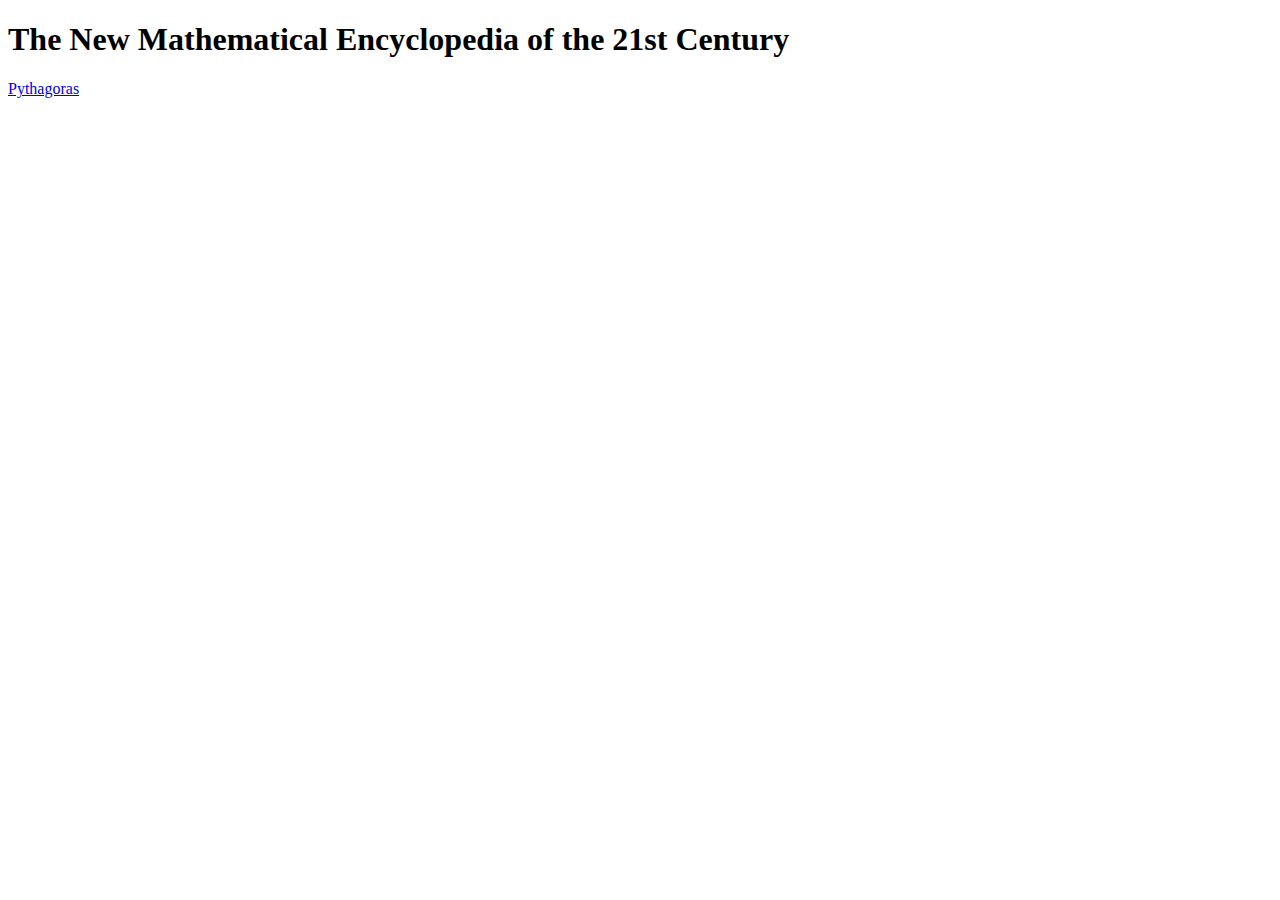
<file: Index.html>
<!DOCTYPE html>
<html lang="en" dir="ltr">
  <head>
    <meta charset="utf-8">
    <meta name="viewport" content="width=device-width, initial-scale=1.0">
    <link rel="stylesheet" href="style.css">
    <title>The New Mathematical Encyclopedia of the 21st Century</title>
  </head>
  <body>
    <h1 class="header">The New Mathematical Encyclopedia of the 21st Century</h1>
    <a href="Pythagoras.html" class="btn">Pythagoras</a>
  </body>
</html>
</file>
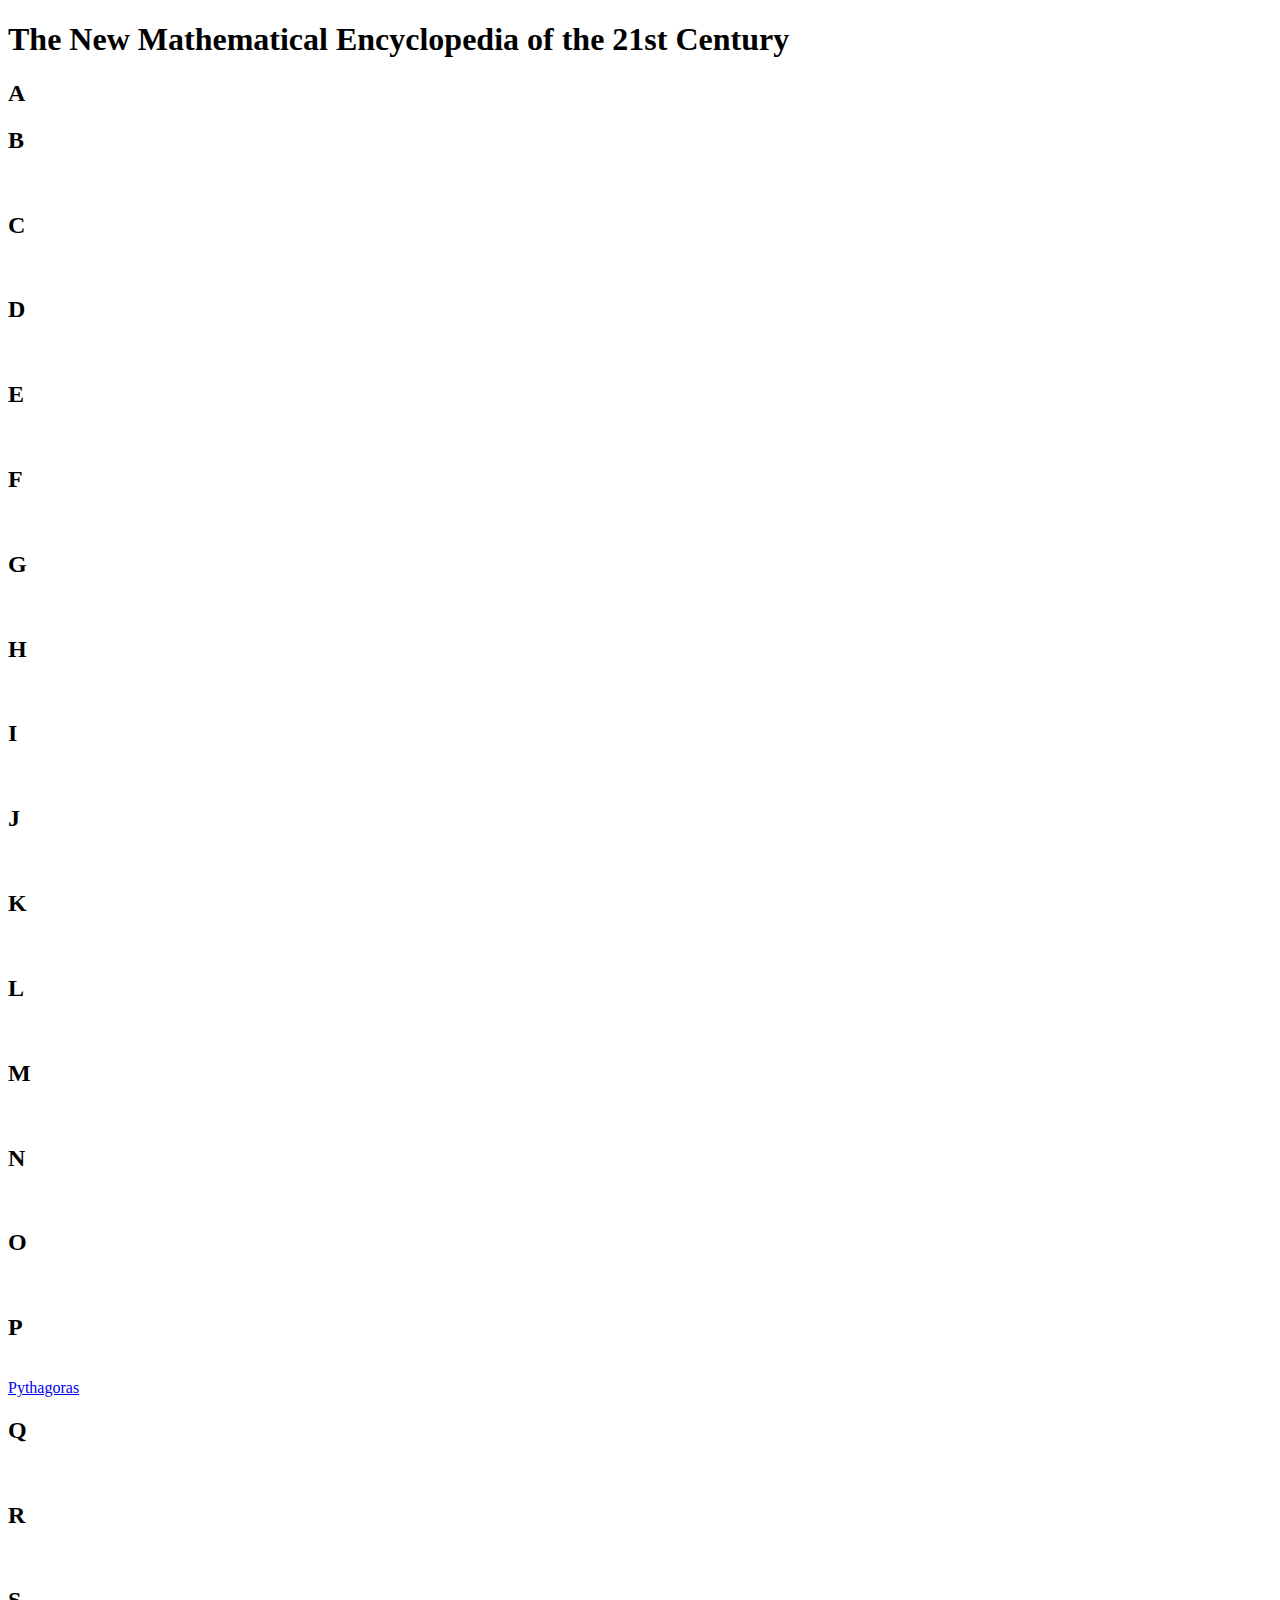
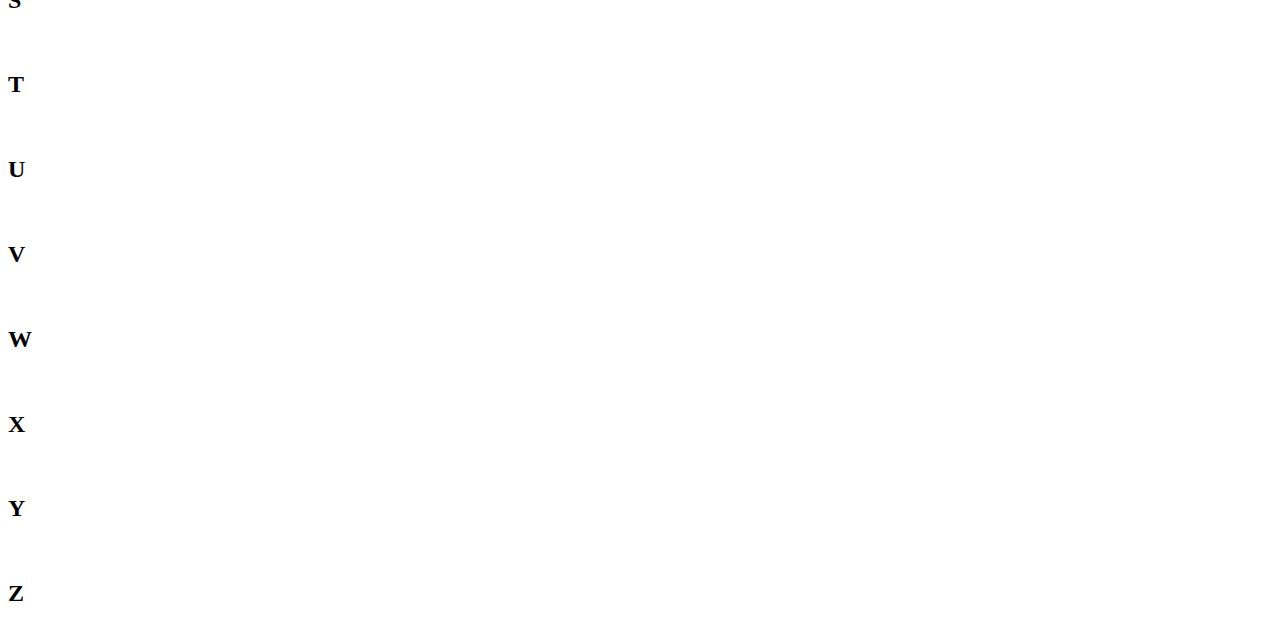
<file: index.html>
<!DOCTYPE html>
<html lang="en" dir="ltr">
  <head>
    <meta charset="utf-8">
    <meta name="viewport" content="width=device-width, initial-scale=1.0">
    <link rel="stylesheet" href="style.css">
    <meta name="google-site-verification" content="zL7XNkfPSYr0j5koyRVSR58RrJ8xjE-ROT5beR8YEtg" />
    <link rel="canonical" href="https://carterhookey.github.io/TheNew21stCenturyMathematicalEncyclopedia/">
    <title>The New Mathematical Encyclopedia of the 21st Century</title>
  </head>
  <body>
    <h1 class="header">The New Mathematical Encyclopedia of the 21st Century</h1>
    <h2>A</h2>
<h2>B</h2>
    <br>
<h2>C</h2>
    <br>
<h2>D</h2>
    <br>
<h2>E</h2>
    <br>
<h2>F</h2>
    <br>
<h2>G</h2>
    <br>
<h2>H</h2>
    <br>
<h2>I</h2>
    <br>
<h2>J</h2>
    <br>
<h2>K</h2>
    <br>
<h2>L</h2>
    <br>
<h2>M</h2>
    <br>
<h2>N</h2>
    <br>
<h2>O</h2>
    <br>
<h2>P</h2>
    <br>
    <a href="pythagoras.html" class="btn">Pythagoras</a>
<h2>Q</h2>
    <br>
<h2>R</h2>
    <br>
<h2>S</h2>
    <br>
<h2>T</h2>
    <br>
<h2>U</h2>
    <br>
<h2>V</h2>
    <br>
<h2>W</h2>
    <br>
<h2>X</h2>
    <br>
<h2>Y</h2>
    <br>
<h2>Z</h2>
  </body>
</html>
</file>
<file: style.css>
.title {
  color: brown;
}
</file>
